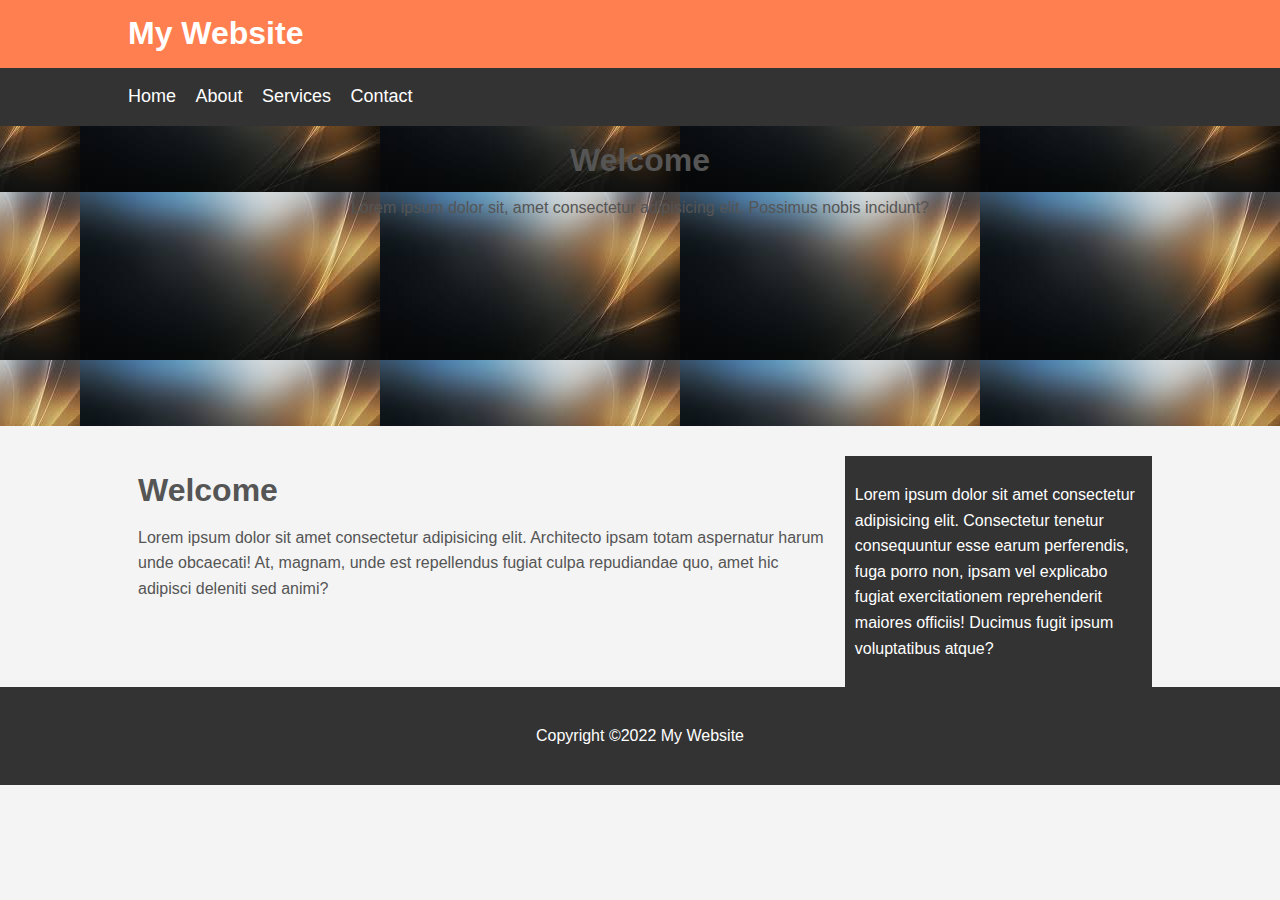
<file: First website/index.html>
<!DOCTYPE html>
<html lang="en">
<head>
    <meta charset="UTF-8">
    <meta http-equiv="X-UA-Compatible" content="IE=edge">
    <meta name="viewport" content="width=device-width, initial-scale=1.0">
    <title>My Website</title>
    <link rel="stylesheet" type="text/css" href="css/style.css"
</head> 
<body>
    <header id="main-header">
        <div class="container">
            <h1>My Website</h1>
        </div>
    </header>

    <nav id="navbar">
        <div class="container">
            <ul>
                <li><a href="#">Home</a></li>
                <li><a href="#">About</a></li>
                <li><a href="#">Services</a></li>
                <li><a href="#">Contact</a></li>
            </ul>
        </div>
    </nav>

    <section id="showcase">
        <div class="container">
            <h1>Welcome</h1>
            <p>Lorem ipsum dolor sit, amet consectetur adipisicing elit. Possimus nobis incidunt?</p>
    </section>

    <div class="container">
        <section id="main">
            <h1>Welcome</h1>
            <p>Lorem ipsum dolor sit amet consectetur adipisicing elit. Architecto ipsam totam aspernatur harum unde obcaecati! At, magnam, unde est repellendus fugiat culpa repudiandae quo, amet hic adipisci deleniti sed animi?</p>
        </section>

        <aside id="sidebar">
            <p>Lorem ipsum dolor sit amet consectetur adipisicing elit. Consectetur tenetur consequuntur esse earum perferendis, fuga porro non, ipsam vel explicabo fugiat exercitationem reprehenderit maiores officiis! Ducimus fugit ipsum voluptatibus atque?</p>        
        </aside>
    </div>

    <footer id="main-footer">
        <p>Copyright &copy;2022 My Website</p> <!--&copy is copyright sign-->
    </footer>
</body>
</html>
</file>
<file: First website/css/style.css>
body{
    background-color: #f4f4f4;
    color: #555;
    font-family: Arial, Helvetica, sans-serif;
    font-size:16px;
    line-height: 1.6em;
    margin: 0;
}

.container{
    width: 80%;
    margin: auto;
    overflow:hidden;
}

#main-header{
    background-color: coral;
    color: #fff;
}

#navbar{
    background-color: #333;
    color: #fff;
}

#navbar ul{
    padding: 0;;
    list-style: none; /*takes away bullet points*/
}

#navbar li{
    display: inline;
}

#navbar a{
    color: #fff;
    text-decoration: none;
    font-size: 18px;
    padding-right: 15px;
}

#showcase{
    background-image:url('../images/showcase.jpg');
    background-position: center right;
    min-height: 300px;
    margin-bottom: 30px;
    text-align: center;
}

#shwocase h1{
    color: #fff;
    font-size: 50px;
    line-height: 1.6em;
    padding-top: 3px;
}

#main{
    float:left;
    width: 70%;
    padding:0 10px;
    box-sizing: border-box;
}

#sidebar{
    float:right;
    width: 30%;
    background-color: #333;
    color: #fff;
    padding: 10px;
    box-sizing: border-box;
}

#main-footer{
    background-color: #333;
    color: #fff;
    text-align: center;
    padding: 20px;
    margin: top 40px;
}

/*Below code makes website responsive*/
@media(max-width:600px){
    #main{
        width: 100%;
        float: none;
    }

    #sidebar{
        width: 100%;
        float: none;
    }
}
</file>
